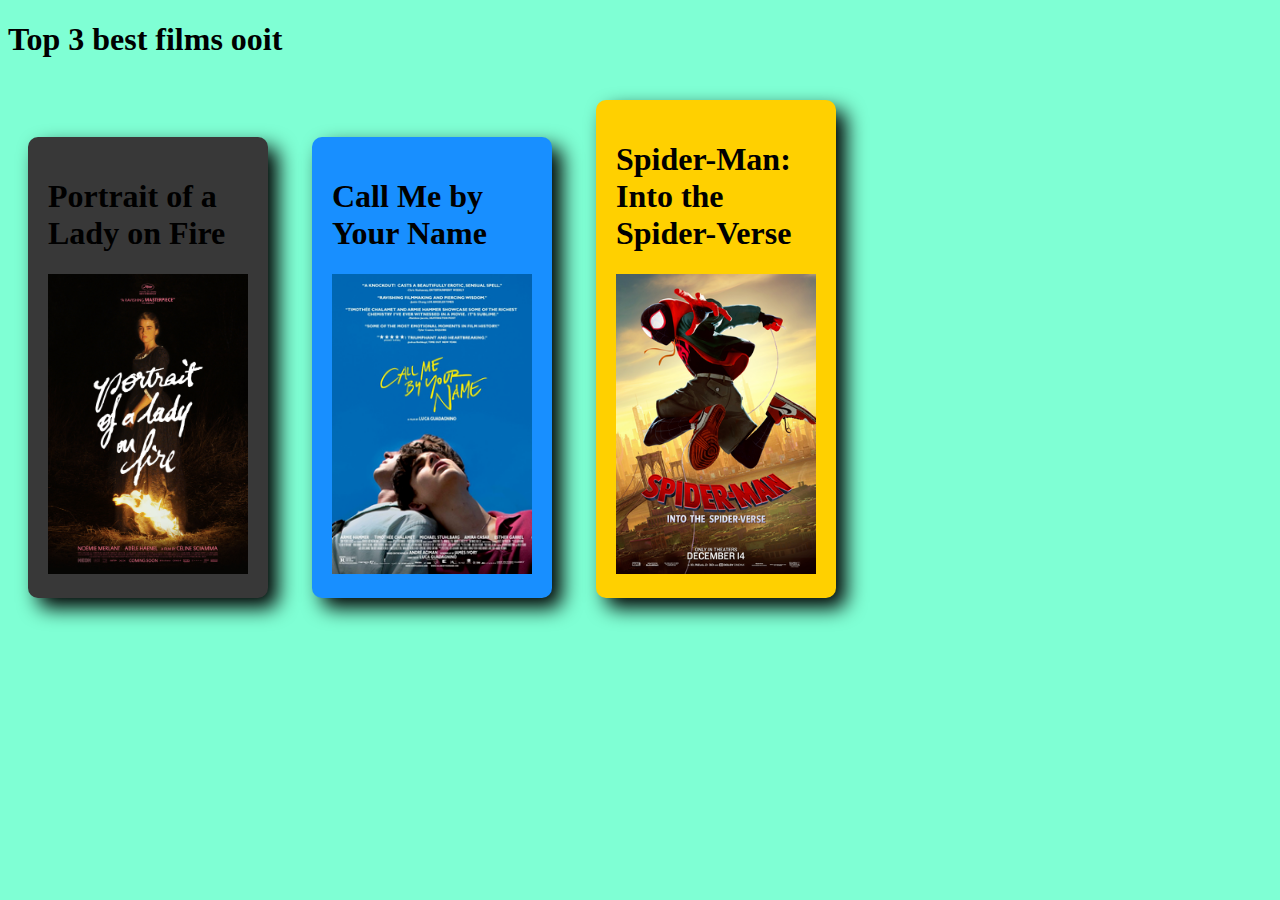
<file: projecten/website/index.html>
<!DOCTYPE html>
<html lang="en">
<head>
    <meta charset="UTF-8">
    <meta name="viewport" content="width=device-width, initial-scale=1.0">
    <title>Alisha Soedamah</title>
    <link rel="stylesheet" href="css/style.css">
</head>
<body>
    <header>

    </header>
    <main>
        <h1 id="titel">Top 3 best films ooit</h1>
        <div class="poster" id="poster1">
            <h1>Portrait of a Lady on Fire</h1>
            <img src="img/Film1.jpg" alt="" class="posterimg" id="posterimg1">
        </div>
        <div class="poster" id="poster2">
            <h1>Call Me by Your Name</h1>
            <img src="img/Film2.png" alt="" class="posterimg" id="posterimg2">  
        </div>
        <div class="poster" id="poster3">
            <h1>Spider-Man: Into the Spider-Verse</h1>
            <img src="img/Film3.png" alt="" class="posterimg" id="posterimg3">
        </div>
    </main>
    <footer>

    </footer>

</body>
</html>
</file>
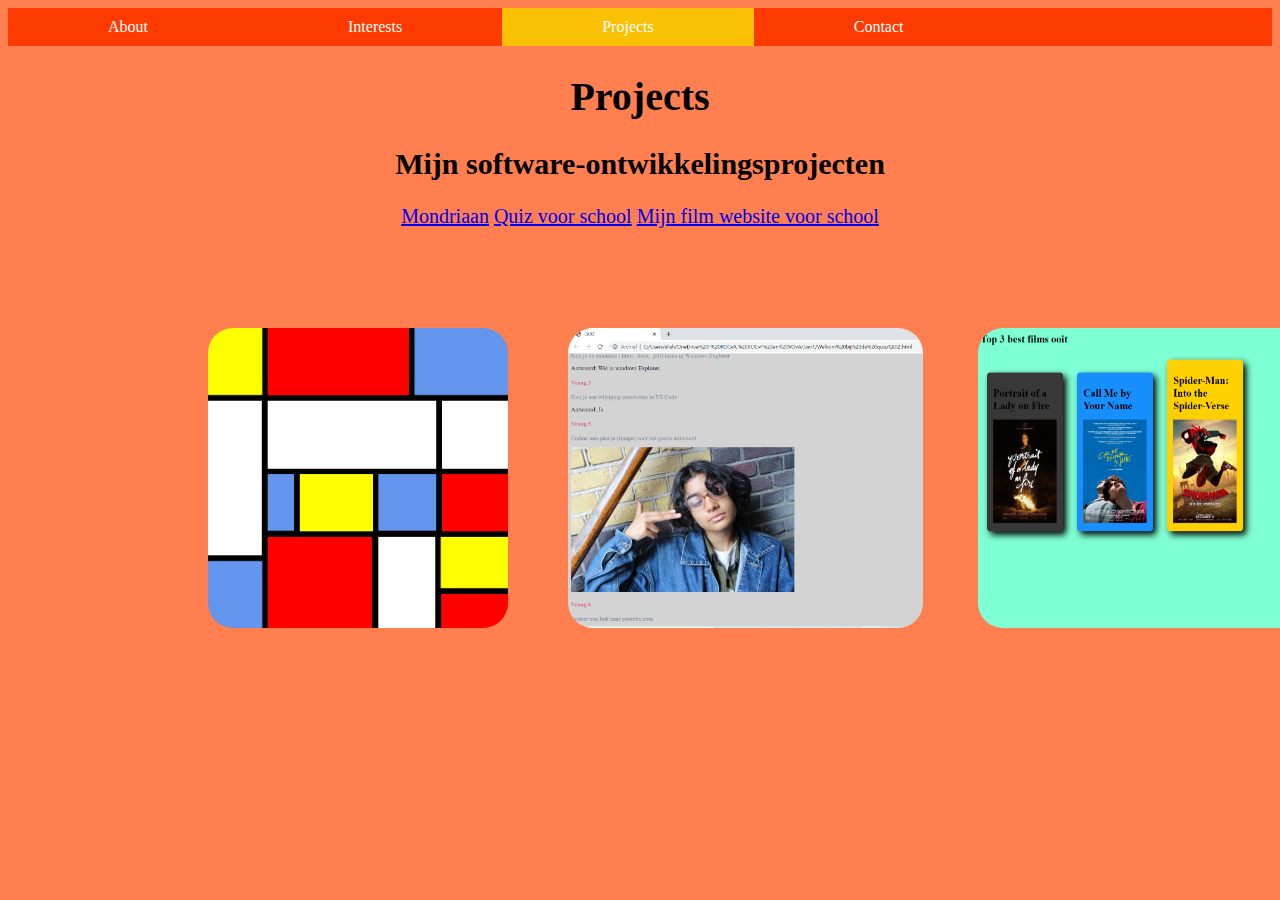
<file: projects.html>
<!DOCTYPE html>
<html lang="en">
<head>
    <meta charset="UTF-8">
    <meta name="viewport" content="width=device-width, initial-scale=1.0">
    <title>Projects</title>
    <link rel="stylesheet" href="style.css">
</head>
<body>
    <div class="vertical-menu">
        <ul>
            <li> <a href="index.html">About</a></li>
            <li><a href="interests.html">Interests</a></li>
            <li class="active"><a href="projects.html">Projects</a></li>
            <li><a href="contact.html">Contact</a></li>
        </ul>
    </div>
    <div class="center bigBoiefont">
        <h1>Projects</h1>
        <h2>Mijn software-ontwikkelingsprojecten</h2>
    <div>
        <a href="projecten/AAA.html">Mondriaan</a>
        <a href="projecten/QUIZ.html">Quiz voor school</a>
        <a href="projecten/website/index.html">Mijn film website voor school</a>
    </div>
</div>
<div>
    <img class="imgprojectstwo" src="img/mondriaan.png" height=300 width=300>
    <img class="imgprojectsthree" src="img/quiz.png" height=300 width=355>
    <img class="imgprojects" src="img/films.png" height=300 width=325>
</div>
</body>
</html>
</file>
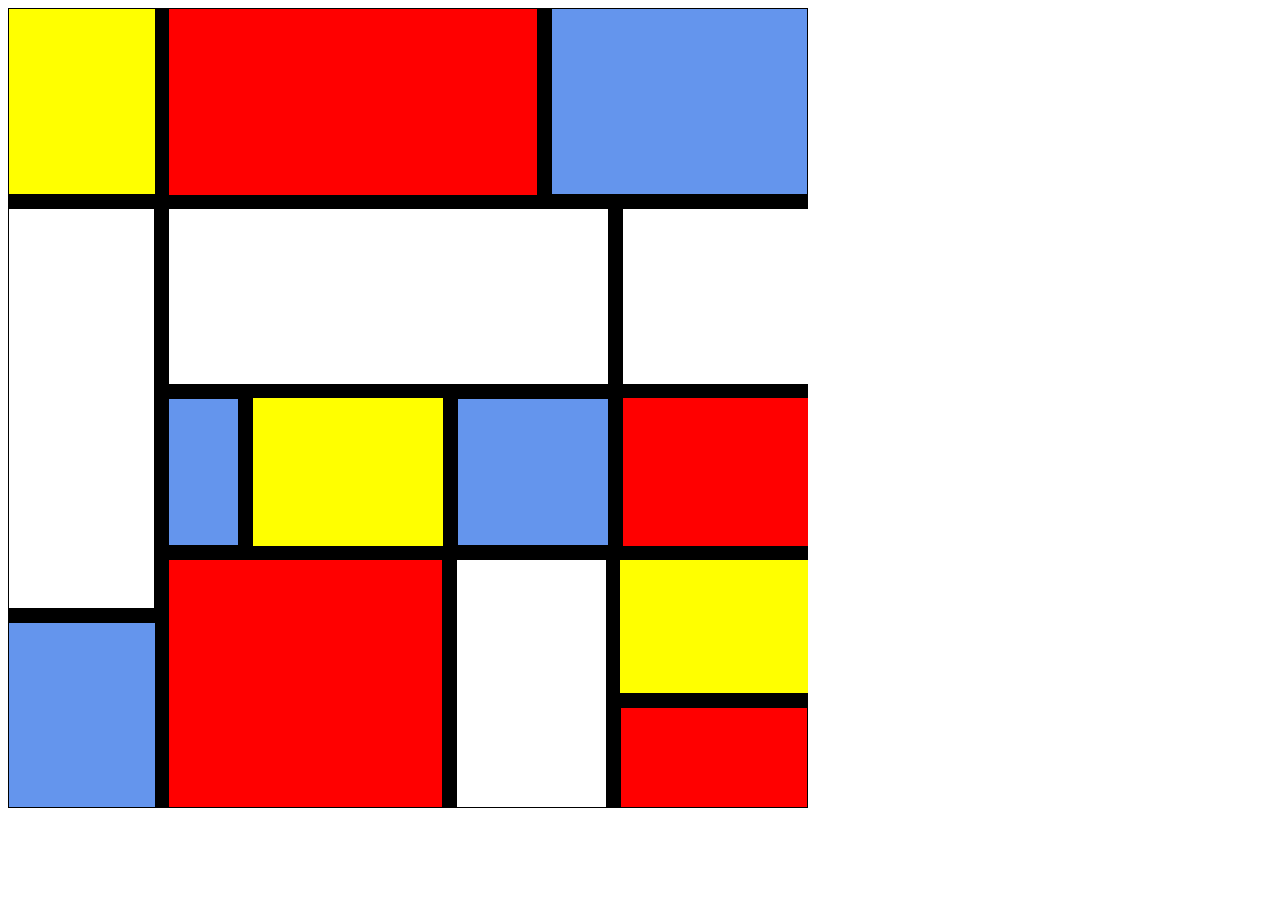
<file: projecten/AAA.html>
<!DOCTYPE html>
<html>
<head>
    <title>Mondriaan</title>
    <link rel='stylesheet' type='text/css' href='style.css'>
</head>
<body>
    <div id="container" class="bg-temp">  
        <div id="links" class="border-rechts horizontaal">

            <div id="links-boven" class="bg-geel border-beneden"></div>
            
            <div id="links-midden" class="bg-wit"></div>
            <div id="links-beneden" class="bg-blauw border-boven"></div>
        </div>
        <div id="rechts" class="horizontaal">
            <div id="rechts-rij-een" class="bg-blauw border-beneden">
                <div id="rechts-rij-een-links" class="bg-rood border-rechts"></div>
                <div id="rechts-rij-een-rechts" class="border-beneden"></div>
            </div>
            
            <div id="rechts-rij-twee" class="bg-wit">
                <div class="border-rechts"></div>
                <div class="square border-links"></div>
                <div id="rechts-rij-twee-drie" class="bg-rood border-links"></div>
            </div>
            <div id="rechts-rij-drie" class="bg-blauw border-beneden">
                <div class="border-boven"></div>
                <div id="rechts-rij-drie-een" class="bg-geel border-links border-rechts "></div>
                <div id="rechts-rij-drie-twee" class="border-links border-rechts"></div>
            </div>
            <div id="rechts-rij-vier" class="bg-rood">
                <div id="rechts-rij-vier-twee" class="bg-geel border-beneden"></div>
            </div>
        </div>
    </div>
</body>
</html>
</file>
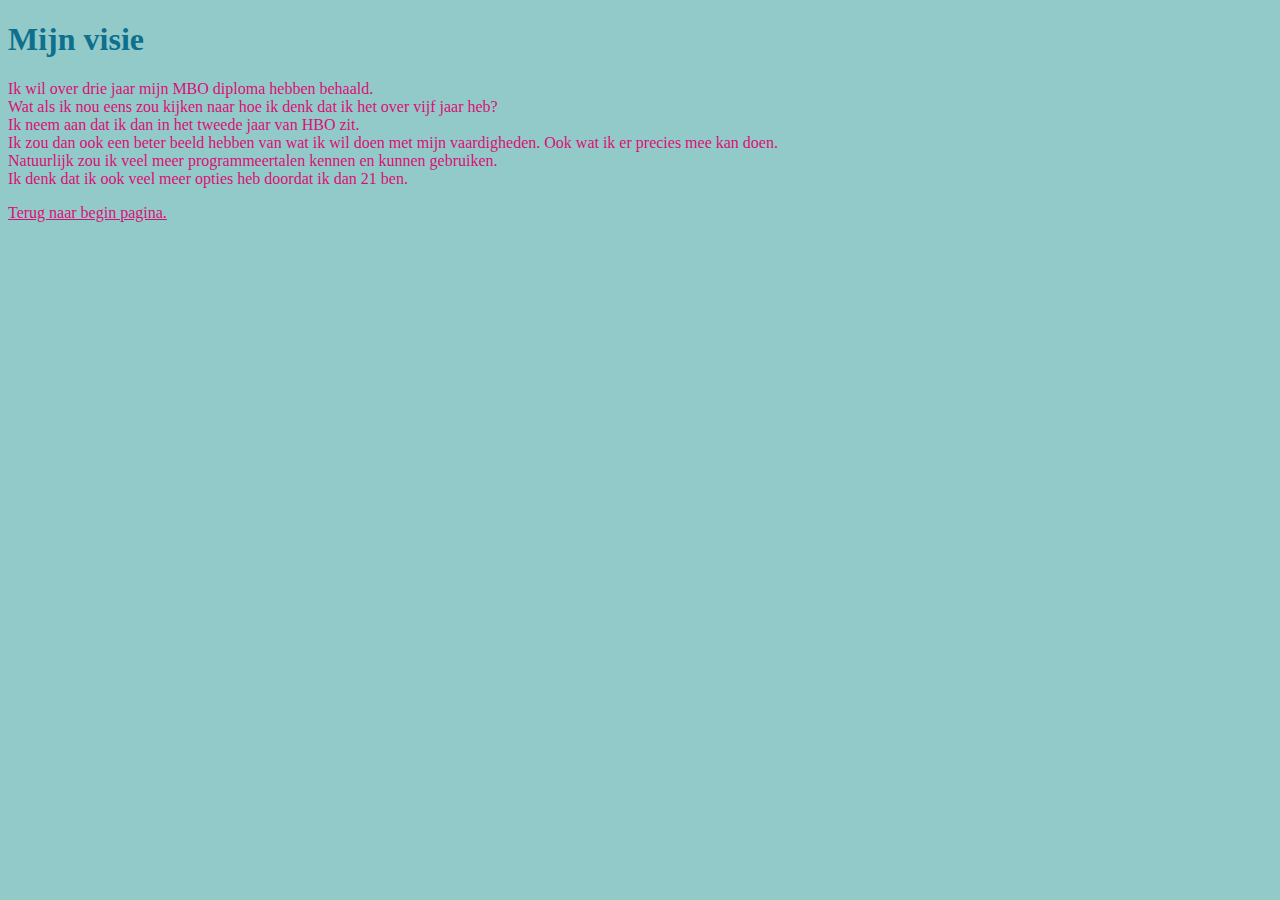
<file: projecten/Mijn visie.html>
<!DOCTYPE html>
<html>
 <head> 
  <title>Mijn visie</title>
   <style>
       body{
           background-color: rgb(146, 202, 202);
       }
       .cool{
          color:rgb(218, 15, 118);
       }
       #uh{
          color:rgb(15, 112, 141);
       }
   </style>
  </head>
 <body>
  <h1 id="uh">Mijn visie</h1>
  <p class="cool">Ik wil over drie jaar mijn MBO diploma hebben behaald.<br>
    Wat als ik nou eens zou kijken naar hoe ik denk dat 
    ik het over vijf jaar heb?<br> Ik neem aan dat ik dan in het tweede 
    jaar van HBO zit.<br> Ik zou dan ook een beter beeld hebben 
    van wat ik wil doen met mijn vaardigheden. Ook wat ik
    er precies mee kan doen.<br> Natuurlijk zou ik veel meer programmeertalen
    kennen en kunnen gebruiken.<br>Ik denk dat ik ook veel meer opties
    heb doordat ik dan 21 ben. 
  </p>
   <a href="IAMALISHA.html" class="cool">Terug naar begin pagina.</a>
 </body>
</html>
</file>
<file: projecten/website/css/style.css>
body{
    background-color: aquamarine;
}

div h1{
    width: 200px;
}


.poster{
    display: inline-block;
    margin: 20px;
    padding: 20px;
    border-radius: 10px;
    box-shadow: 10px 10px 20px black;
}

.posterimg{
    width: 200px;
    height: 300px;
}

#poster1{
    background-color: rgb(56, 56, 56);
}

#poster2{
    background-color: rgb(24, 143, 255);
}

#poster3{
    background-color: rgb(255, 208, 0);
}
</file>
<file: style.css>
body{
    background-color: coral;
  }
  
ul {
    list-style-type: none;
    margin: 0;
    padding: 0;
    overflow: hidden;
    background-color: rgb(253, 59, 0);
  }
    
li {
    float: left;
  }
    
li a {
    display: block;
    color: white;
    text-align: center;
    padding: 10px 100px;
    text-decoration: none;
  }
    
/* Change the link color to #111 (black) on hover */
li a:hover {
    background-color: rgba(255, 208, 0, 0.315);
  }
.active {
  background-color:  rgb(250, 193, 4);
}

/*IMG of me center*/
#pfpimg {
  position: absolute;
  border-radius: 25px;
  margin-left: 100px;
  margin-top: 10px;
  margin-right: 500px;
  }

.red {
  text-decoration-color: red;
}

/*center head text*/
.center {
  text-align: center;
}

.imgprojects {
  position: absolute;
  border-radius: 25px;
  margin-left: 970px;
  margin-right: 200px;
  margin-top: 100px;
}

.imgprojectstwo {
  position: absolute;
  border-radius: 25px;
  margin-left: 200px;
  margin-right: 200px;
  margin-top: 100px;
}

.imgprojectsthree {
  position: absolute;
  border-radius: 25px;
  margin-left: 560px;
  margin-right: 200px;
  margin-top: 100px;
}

#coolsidetext{
  margin-left: 1000px;
  margin-right: 100px;
  margin-top: 190px;
  text-align: left;
}

.bigBoiefont{
    font-size: 20px;
}

.interests {
  margin-left: 340px;
  margin-right: 100px;
}
</file>
<file: projecten/style.css>
div{
    /* Zorgt ervoor dat de border aan de binnenkant van alle divs wordt geplaats en niet wordt opgeteld bij de breedte/hoogte van het element*/
    /* hierdoor voorkom je dat je als je het element een bepaalde breedte/hoogte geeft rekening moet houden met de border breedte */
    box-sizing: border-box;
    /* voorkomt dat elementen die als display waarde inline-block hebben een kleine ruimte tussen de elementen tonen */
    font-size: 0px;
}

/* Container div waar de hele mondriaan in zit */
#container{
    width: 800px;
    height: 800px;
    border: 1px solid black;
}

/* CSS class voor achtergrond die niet zichtbaar is voor het eindresultaat */
.bg-temp{
    background-image: repeating-linear-gradient(-45deg, grey,white);
}

.horizontaal{
    display: inline-block;
}

/* CSS classes die de borders regelen */
.border-boven{
    border-top: 15px solid black;
}

.border-links{
    border-left: 15px solid black;
}

.border-rechts{
    border-right: 15px solid black;
}

.border-beneden{
    border-bottom: 15px solid black;
}

/* CSS Classes die de achtergrond kleur regelen */
.bg-geel{
    background-color: yellow;
}

.bg-blauw{
    background-color: cornflowerblue;
}

.bg-rood{
    background-color: red;
}

.bg-wit{
    background-color: white;
}


/* Linkerkant */
#links{
    width: 20%;
    height: 100%;
}

#links-boven{
    width: 101%;
    height: 25%;
}
#links-midden{
    width: 100%;
    height: 50%;
}
#links-beneden{
    width: 101%;
    height: 25%;
}

 /* Rechterkant */
#rechts{
    width: 80%;
    height: 100%;
}

/* Rechtskant eerste rij */
#rechts-rij-een{
    height: 25%;
    width: 100%;
}

    #rechts-rij-een-links{
        height: 101%;
        width: 60%;
    }

    #rechts-rij-een-rechts{
        height: 100%;
        width: 40%;
    }

    .square {
        height: 175px;
        width: 200px;
        background-color: #fff;
        position: absolute;
        left: 607.5px;
        top: 209px;
    }

    #rechts-rij-twee-drie{
        height: 148px;
        width: 200px;
        position: absolute;
        left: 607.5px;
        top: 398px;
    }

    #rechts-rij-drie-een {
       height: 148px;
        width: 220px;
        position: absolute;
        left: 237.5px;
        top: 398px;
    }
/* Rechtskant tweede rij */
#rechts-rij-twee{
    height: 22%;
    width: 100%;
}

/* Rechtskant derde rij */
#rechts-rij-drie{
    height: 22%;
    width: 100%;
}

/* Rechtskant vierde rij */
#rechts-rij-vier{
    height: 31%;
    width: 100%;
}
#rechts-rij-drie-twee{
    height: 247px;
    width: 179px;
    background-color: #fff;
    position: absolute;
    left: 442px;
    top: 560px;
}
#rechts-rij-vier-twee{
    height: 148px;
    width: 187.5px;
    position: absolute;
    left: 620px;
    top: 560px;
}
</file>
